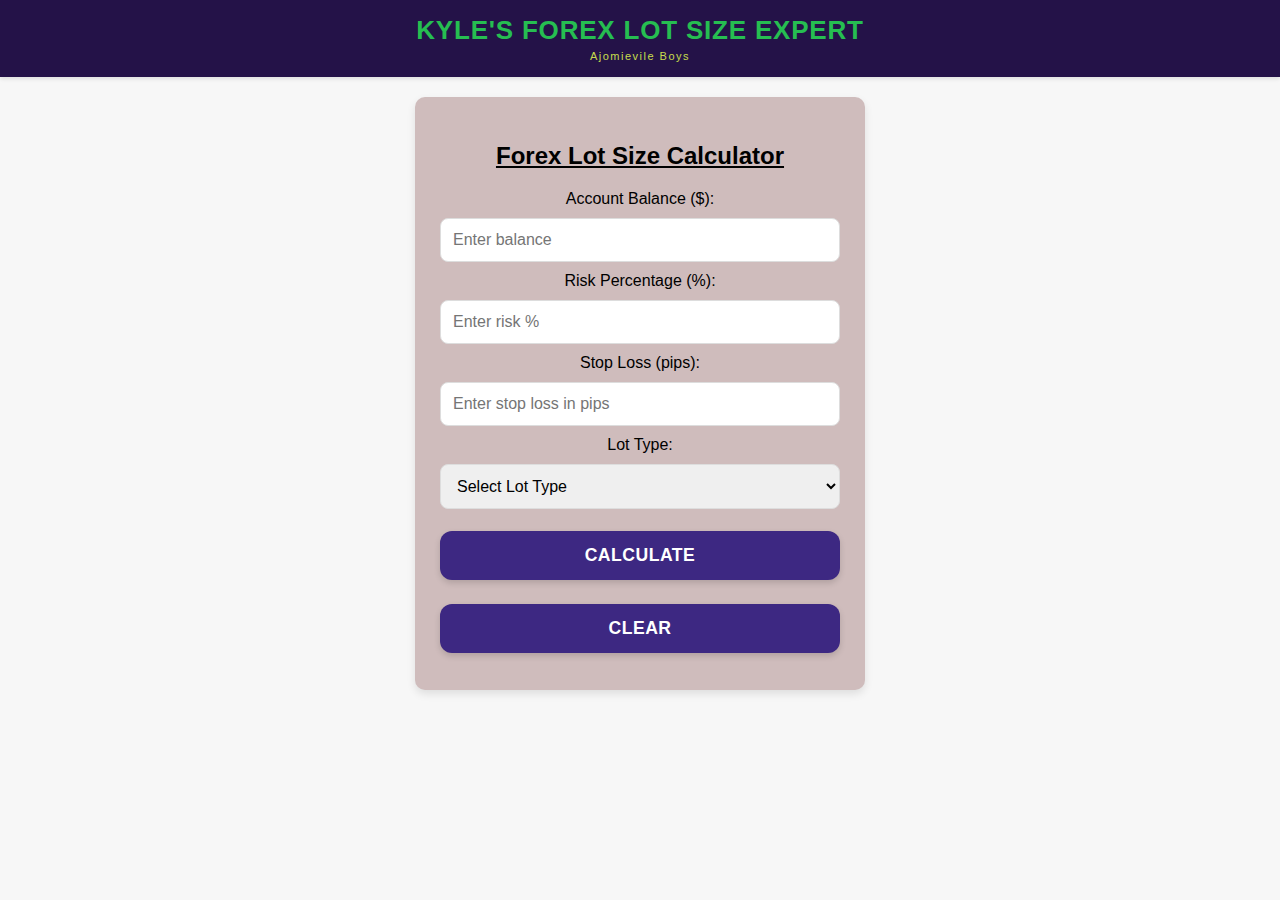
<file: index.html>
<!DOCTYPE html>
<html lang="en">
<head>
    <meta charset="UTF-8">
    <meta name="viewport" content="width=device-width, initial-scale=1.0">
    <title>Kyle's Forex Lot Size Wizard</title>

    <!-- PWA Meta Tags -->
    <link rel="manifest" href="manifest.json">
    <meta name="theme-color" content="#241248">
    <link rel="apple-touch-icon" href="icon-192x192.png">

    <style>
        body {
            font-family: Arial, sans-serif;
            margin: 0;
            padding: 0;
            text-align: center;
            background-color: #f7f7f7;
        }
        header {
            background: #241248;
            color: white;
            padding: 15px;
            box-shadow: 0 2px 4px rgba(0, 0, 0, 0.1);
        }
        h1 {
            color: rgb(38, 190, 81);
            font-size: 26px;
            font-weight: 600;
            letter-spacing: 0.8px;
            margin: 0 0 4px 0;
            text-transform: uppercase;
        }
        .subtitle {
            color: #DBF04E;
            font-size: 11px;
            letter-spacing: 1.5px;
            opacity: 0.9;
            margin-top: 2px;
        }
        h2 {
            text-decoration: underline;
        }
        main {
            max-width: 400px;
            margin: 20px auto;
            padding: 25px;
            background: rgb(207, 188, 188);
            border-radius: 10px;
            box-shadow: 0 4px 8px rgba(0, 0, 0, 0.1);
        }
        input, select {
            width: 100%;
            padding: 12px;
            margin: 10px 0;
            font-size: 1em;
            border: 1px solid #ddd;
            border-radius: 8px;
            box-sizing: border-box;
            transition: border-color 0.3s ease;
        }
        input:focus, select:focus {
            border-color: #28a745;
            outline: none;
        }
        .error {
            border-color: red !important;
        }
        button {
            width: 100%;
            padding: 14px;
            margin: 12px 0;
            font-size: 1.1em;
            font-weight: 600;
            background: #3d2882;
            color: white;
            border: none;
            border-radius: 12px;
            cursor: pointer;
            box-shadow: 0 3px 6px rgba(0, 0, 0, 0.15);
            transition: all 0.25s cubic-bezier(0.4, 0, 0.2, 1);
            letter-spacing: 0.5px;
            text-transform: uppercase;
        }
        button:hover {
            background: #241751;
            transform: translateY(-2px);
            box-shadow: 0 5px 12px rgba(0, 0, 0, 0.2);
        }
        button:active {
            transform: translateY(1px);
            box-shadow: 0 2px 4px rgba(0, 0, 0, 0.15);
        }
        button:focus {
            outline: 2px solid rgba(255, 255, 255, 0.4);
            outline-offset: 2px;
        }
        #result {
            font-size: 20px;
            font-weight: bold;
            margin-top: 20px;
            padding: 14px;
            border-radius: 8px;
            color: rgb(219, 240, 78);
            display: none;
        }
        .success {
            background: #333433;
        }
        .error-msg {
            background: red;
        }
        .loading {
            opacity: 0.6;
            pointer-events: none;
        }
        .spinner {
             display: inline-block;
             width: 14px;
             height: 14px;
             border: 2px solid white;
             border-top: 2px solid transparent;
             border-radius: 50%;
             animation: spin 0.6s linear infinite;
             margin-right: 8px;
        }
        @keyframes spin {
             from { transform: rotate(0deg); }
             to { transform: rotate(360deg); }
        }
    </style>
</head>
<body>
    <header>
        <h1>Kyle's Forex Lot Size Expert</h1>
        <div class="subtitle">Ajomievile Boys</div>
    </header>
    <main>
        <h2>Forex Lot Size Calculator</h2>
        <label for="balance">Account Balance ($):</label>
        <input type="number" id="balance" placeholder="Enter balance" min="1" step="any">
        
        <label for="risk">Risk Percentage (%):</label>
        <input type="number" id="risk" placeholder="Enter risk %" min="0.01" max="100" step="any">
        
        <label for="stopLoss">Stop Loss (pips):</label>
        <input type="number" id="stopLoss" placeholder="Enter stop loss in pips" min="1" step="1">

        <label for="lotType">Lot Type:</label>
        <select id="lotType">
            <option value="">Select Lot Type</option>
            <option value="100000">Standard Lot (100,000 units)</option>
            <option value="10000">Mini Lot (10,000 units)</option>
            <option value="1000">Micro Lot (1,000 units)</option>
        </select>
        
        <button id="calculate">Calculate</button>
        <button id="clear">Clear</button>
        <p id="result"></p>
    </main>

    <script>
        if ('serviceWorker' in navigator) {
            navigator.serviceWorker.register('service-worker.js')
                .then(() => console.log('Service Worker Registered'));
        }
    </script>

    <script>
    document.addEventListener("DOMContentLoaded", function () {
        const calculateButton = document.getElementById("calculate");
        const balanceInput = document.getElementById("balance");
        const riskInput = document.getElementById("risk");
        const stopLossInput = document.getElementById("stopLoss");
        const lotTypeInput = document.getElementById("lotType");
        const result = document.getElementById("result");
        const clearButton = document.getElementById("clear");

        // Disable "Clear" button initially
        clearButton.disabled = true;

        function updateClearButtonState() {
            const hasInput = balanceInput.value || riskInput.value || stopLossInput.value || lotTypeInput.value;
            clearButton.disabled = !hasInput;
        }

        // Event listener for inputs to enable "Clear" button when needed
        document.querySelectorAll("input, select").forEach(input => {
            input.addEventListener("input", updateClearButtonState);
        });

        calculateButton.addEventListener("click", function() {
            result.textContent = "";
            result.style.display = "none";

            const balance = parseFloat(balanceInput.value);
            let risk = parseFloat(riskInput.value);
            const stopLoss = parseFloat(stopLossInput.value);
            const lotSizeMultiplier = parseFloat(lotTypeInput.value);

            // Reset errors
            balanceInput.classList.remove("error");
            riskInput.classList.remove("error");
            stopLossInput.classList.remove("error");
            lotTypeInput.classList.remove("error");

            let hasError = false;

            if (isNaN(balance) || balance <= 0) {
                balanceInput.classList.add("error");
                hasError = true;
            }
            if (isNaN(risk) || risk <= 0 || risk > 100) {
                riskInput.classList.add("error");
                hasError = true;
            }
            if (isNaN(stopLoss) || stopLoss <= 0) {
                stopLossInput.classList.add("error");
                hasError = true;
            }
            if (isNaN(lotSizeMultiplier) || lotSizeMultiplier <= 0) {
                lotTypeInput.classList.add("error");
                hasError = true;
            }

            if (hasError) {
                result.textContent = "Please enter valid values in the box(es) above.";
                result.classList.add("error-msg");
                result.classList.remove("success");
                result.style.display = "block";
                return;
            }

            risk = risk / 100;

            calculateButton.innerHTML = `<span class="spinner"></span> Calculating...`;
            calculateButton.classList.add("loading");
            calculateButton.disabled = true;

            setTimeout(() => {
                const riskAmount = balance * risk;
                const pipValue = lotSizeMultiplier / 10000;
                const lotSize = riskAmount / (stopLoss * pipValue);

                result.textContent = `Recommended: ${lotSize.toFixed(2)} ${getLotTypeName(lotSizeMultiplier)}`;
                result.classList.remove("error-msg");
                result.classList.add("success");
                result.style.display = "block";

                calculateButton.innerHTML = "Calculate";
                calculateButton.classList.remove("loading");
                calculateButton.disabled = false;
            }, 2000);
        });

        function getLotTypeName(value) {
            switch(value) {
                case 100000: return "Standard Lots";
                case 10000: return "Mini Lots";
                case 1000: return "Micro Lots";
                default: return "Lots";
            }
        }

        document.querySelectorAll("input").forEach(input => {
            input.addEventListener("input", function() {
                if (parseFloat(this.value) > 0) {
                    this.classList.remove("error");
                }
            });
        });

        clearButton.addEventListener("click", function() {
            balanceInput.value = "";
            riskInput.value = "";
            stopLossInput.value = "";
            lotTypeInput.value = ""; // Lot type dropdown starts empty
            result.textContent = "";
            result.style.display = "none";
            clearButton.disabled = true;
        });

    });
</script>
</body>
</html>
</file>
